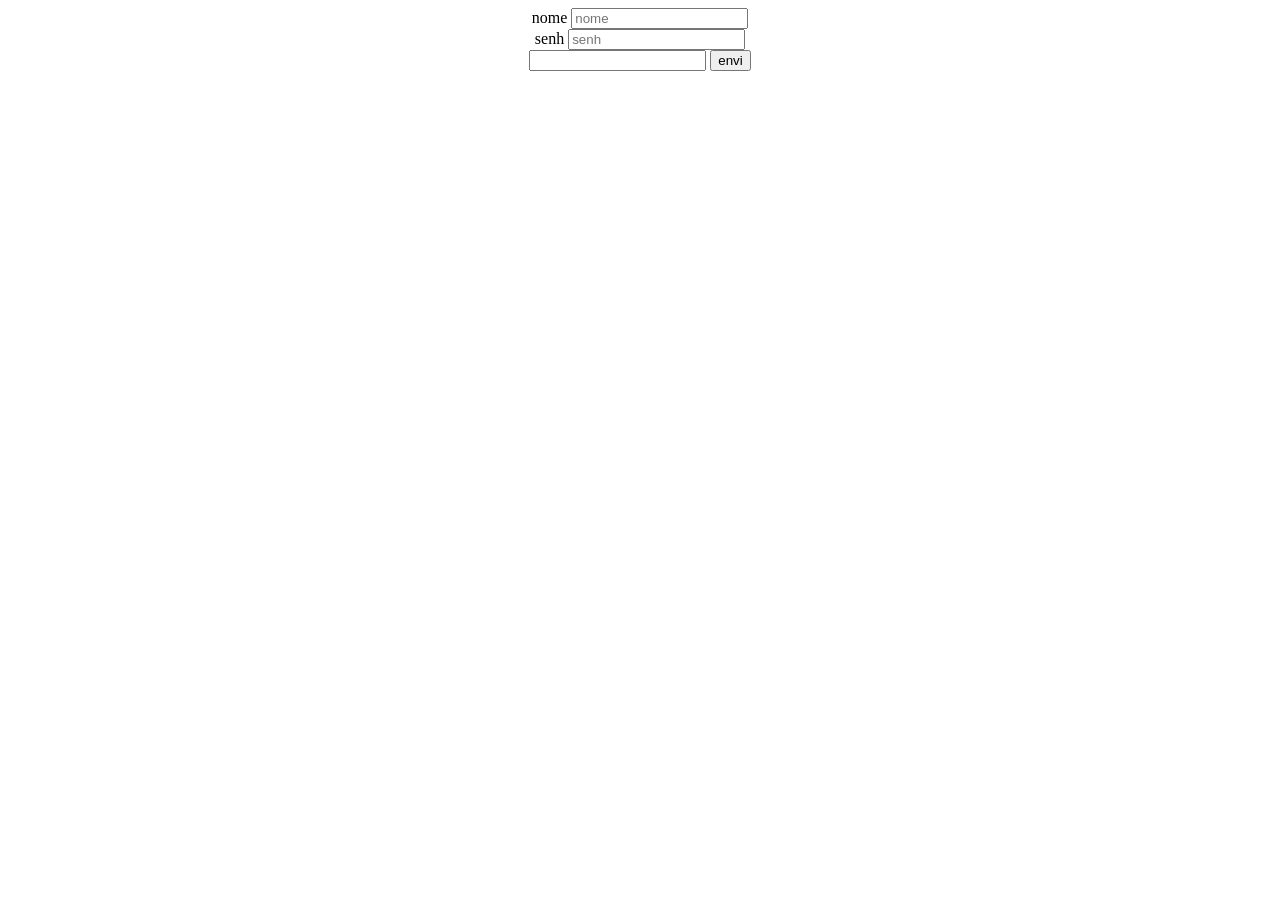
<file: form.html>
<!DOCTYPE html>
<html lang="pt">
<head>  
<meta charset="utf-8">
    <link rel="stylesheet" href="style.css">
</head>
<body>
<form>
    <center>
    <label>nome</label> <input type="text" name="nome" placeholder="nome" width="200"><br> 
<label>senh</label> <input type="password" name="senh" placeholder="senh"> <br>
<input type=""name="">
<button>envi</button></center>

</form>


</body>
</file>
<file: style.css>
/*
 *	generated by WOW Slider 8.7
 *	template Epsilon
 */
@import url(https://fonts.googleapis.com/css?family=Roboto&subset=latin,cyrillic-ext,latin-ext,cyrillic,greek-ext,greek,vietnamese);
@font-face {
  font-family: 'ws-ctrl-mfglabs';
  src: url('ws-ctrl-mfglabs.eot');
  src: url('ws-ctrl-mfglabs.eot#iefix') format('embedded-opentype'),
       url('ws-ctrl-mfglabs.svg#ws-ctrl-mfglabs') format('svg');
  font-weight: normal;
  font-style: normal;
}
@font-face {
  font-family: 'ws-ctrl-mfglabs';
  src: url('[data-uri]') format('woff'),
   	url('[data-uri]') format('truetype');
}
#wowslider-container1 { 
	display: block;
	zoom: 1; 
	position: relative;
	width: 100%;
	max-width: 100%;
	max-height:none;
	margin:0px auto 0px;
	z-index:90;
	text-align:left; /* reset align=center */
	font-size: 10px;
	text-shadow: none; /* fix some user styles */

	/* reset box-sizing (to boostrap friendly) */
	-webkit-box-sizing: content-box;
	-moz-box-sizing: content-box;
	box-sizing: content-box; 
}
* html #wowslider-container1{ width:640px }
#wowslider-container1 .ws_images ul{
	position:relative;
	width: 10000%; 
	height:100%;
	left:0;
	list-style:none;
	margin:0;
	padding:0;
	border-spacing:0;
	overflow: visible;
	/*table-layout:fixed;*/
}
#wowslider-container1 .ws_images ul li{
	position: relative;
	width:1%;
	height:100%;
	line-height:0; /*opera*/
	overflow: hidden;
	float:left;
	/*font-size:0;*/
	padding:0 0 0 0 !important;
	margin:0 0 0 0 !important;
}

#wowslider-container1 .ws_images{
	position: relative;
	left:0;
	top:0;
	height:100%;
	max-height:none;
	max-width: 100%;
	vertical-align: top;
	border:none;
	overflow: hidden;
}
#wowslider-container1 .ws_images ul a{
	width:100%;
	height:100%;
	max-height:none;
	display:block;
	color:transparent;
}
#wowslider-container1 img{
	max-width: none !important;
}
#wowslider-container1 .ws_images .ws_list img,
#wowslider-container1 .ws_images > div > img{
	width:100%;
	border:none 0;
	max-width: none;
	padding:0;
	margin:0;
}
#wowslider-container1 .ws_images > div > img {
	max-height:none;
}

#wowslider-container1 .ws_images iframe {
	position: absolute;
	z-index: -1;
}

#wowslider-container1 .ws-title > div {
	display: inline-block !important;
}

#wowslider-container1 a{ 
	text-decoration: none; 
	outline: none; 
	border: none; 
}

#wowslider-container1  .ws_bullets { 
	float: left;
	position:absolute;
	z-index:70;
}
#wowslider-container1  .ws_bullets div{
	position:relative;
	float:left;
	font-size: 0px;
}
/* compatibility with Joomla styles */
#wowslider-container1  .ws_bullets a {
	line-height: 0;
}

#wowslider-container1  .ws_script{
	display:none;
}
#wowslider-container1 sound, 
#wowslider-container1 object{
	position:absolute;
}

/* prevent some of users reset styles */
#wowslider-container1 .ws_effect {
	position: static;
	width: 100%;
	height: 100%;
}

#wowslider-container1 .ws_photoItem {
	border: 2em solid #fff;
	margin-left: -2em;
	margin-top: -2em;
}
#wowslider-container1 .ws_cube_side {
	background: #A6A5A9;
}


#wowslider-container1.ws_gestures {
	cursor: -webkit-grab;
	cursor: -moz-grab;
	cursor: url("[data-uri]"), move;
}
#wowslider-container1.ws_gestures.ws_grabbing {
	cursor: -webkit-grabbing;
	cursor: -moz-grabbing;
	cursor: url("[data-uri]"), move;
}

/* hide controls when video start play */
#wowslider-container1.ws_video_playing .ws_bullets,
#wowslider-container1.ws_video_playing .ws_fullscreen,
#wowslider-container1.ws_video_playing .ws_next,
#wowslider-container1.ws_video_playing .ws_prev {
	display: none;
}


/* youtube/vimeo buttons */
#wowslider-container1 .ws_video_btn {
	position: absolute;
	display: none;
	cursor: pointer;
	top: 0;
	left: 0;
	width: 100%;
	height: 100%;
	z-index: 55;
}
#wowslider-container1 .ws_video_btn.ws_youtube,
#wowslider-container1 .ws_video_btn.ws_vimeo {
	display: block;
}
#wowslider-container1 .ws_video_btn div {
	position: absolute;
	background-image: url(./playvideo.png);
	background-size: 200%;
	top: 50%;
	left: 50%;
	width: 7em;
	height: 5em;
	margin-left: -3.5em;
	margin-top: -2.5em;
}
#wowslider-container1 .ws_video_btn.ws_youtube div {
	background-position: 0 0;
}
#wowslider-container1 .ws_video_btn.ws_youtube:hover div {
	background-position: 100% 0;
}
#wowslider-container1 .ws_video_btn.ws_vimeo div {
	background-position: 0 100%;
}
#wowslider-container1 .ws_video_btn.ws_vimeo:hover div {
	background-position: 100% 100%;
}

#wowslider-container1 .ws_playpause.ws_hide {
	display: none !important;
}

#wowslider-container1 .ws_images {
	box-shadow: 0px 2px 5px 0 rgba(0, 0, 0, 0.26);
	-webkit-transition: box-shadow .5s cubic-bezier(.4,0,.2,1);
	transition: box-shadow .5s cubic-bezier(.4,0,.2,1);
}
#wowslider-container1 .ws_images:hover {
	box-shadow: 0px 17px 50px rgba(0, 0, 0, 0.19);
}
#wowslider-container1 .ws_bullets { 
	padding: 10px; 
}
#wowslider-container1 .ws_bullets a { 
	position: relative;
    text-shadow: none;
    color: transparent;
    display: inline-block;
    width: 9px;
    height: 9px;
    margin: 3px 3px;
    border-radius: 50%;
    border: 2px solid rgba(255,255,255,0.5);
}

#wowslider-container1 .ws_bullets a.ws_selbull {
	border: 2px solid;
	border-color: #ffffff;
}

#wowslider-container1 a.ws_next,
#wowslider-container1 a.ws_prev {
	font: 2.6em "ws-ctrl-mfglabs";
	width: 2.6em;
	height: 2.6em;
	margin-top:-1.3em;
}

#wowslider-container1 a.ws_next,
#wowslider-container1 a.ws_prev,
#wowslider-container1 .ws_playpause {
	position:absolute;
	top:50%;
	z-index:60;
	color: #FFFFFF;
	overflow: hidden;
	border-radius: 50%;
    border: 3px solid;
    border-color: #ffffff;
	background-color: rgba(0,0,0,0.2);
}

#wowslider-container1 a.ws_next,
#wowslider-container1 a.ws_prev,
#wowslider-container1 .ws_playpause {
	-webkit-transition: background-color 0.3s ease 0s;					
	-moz-transition: background-color 0.3s ease 0s;
	transition: background-color 0.3s ease 0s;	  					  					
}	
#wowslider-container1 a.ws_next:hover,
#wowslider-container1 a.ws_prev:hover,
#wowslider-container1 .ws_playpause:hover {
	background-color: rgba(0,0,0,0.5);
}

#wowslider-container1 a.ws_next {
	right: 0.5em;
}
#wowslider-container1 a.ws_prev {
	left: 0.5em;
}
#wowslider-container1 a.ws_next:after,
#wowslider-container1 a.ws_prev:after {
	display: block;
	text-align: center;
	line-height: 2.6em;	
	line-height: 2.8em\9; /* ie9 hack */
}
/* IE10+ hacks */
_:-ms-input-placeholder, :root #wowslider-container1 a.ws_next:after {line-height: 2.8em;}
_:-ms-input-placeholder, :root #wowslider-container1 a.ws_prev:after {line-height: 2.8em;}
#wowslider-container1 a.ws_next:after{
	content:'\e801';
}
#wowslider-container1 a.ws_prev:after{
	content:'\e800';
}

/*playpause*/
#wowslider-container1 .ws_playpause {
	font: 2.6em "ws-ctrl-mfglabs";
	width: 2.6em;
	height: 2.6em;
	left: 50%;
	z-index: 59;
	margin-top:-1.3em;
	margin-left: -1.3em;
}
#wowslider-container1 .ws_playpause:after{
	display: block;
	text-align: center;
	line-height: 2.6em;
	line-height: 2.8em\9; /* ie9 hack */
}
/* IE10+ hacks */
_:-ms-input-placeholder, :root #wowslider-container1 .ws_playpause:after {line-height: 2.8em;}
#wowslider-container1 .ws_pause:after {
	content: '\e803';
}
#wowslider-container1 .ws_play:after {
	content: '\e802';
}
/* bottom center */
#wowslider-container1  .ws_bullets {
	bottom:10px;
	left:50%;
}
#wowslider-container1  .ws_bullets div{
	left:-50%;
}#wowslider-container1 .ws-title{
	position: absolute;	
	font: 1.4em 'Roboto', sans-serif;
	margin-right:10em;
	z-index: 50;
    color: #FFFFFF;
	left: 0.3em;
	background: none;
	padding: 1em;
	bottom: 30px;
	top: auto;
	opacity: 1;
}
#wowslider-container1 .ws-title div,
#wowslider-container1 .ws-title span{
	display:inline-block;
	padding: 0.5em;
}
#wowslider-container1 .ws-title div{
	display:block;
	margin-top:0.5em;
	font-size: 1.1em;
	padding: 1em;
	line-height: 1.15em;
	color:#000000;
	border: 3px solid;
	border-color: #ffffff;
	border-radius: 7px;
	background-color: rgba(255,255,255,1);
}
#wowslider-container1 .ws-title span{
    font-size: 1.8em;
	border: 3px solid;
	border-color: #ffffff;	
	border-radius: 7px;
	background-color: rgba(0, 0, 0, 0.2);
}#wowslider-container1 .ws_images > ul{
	animation: wsBasic 64s infinite;
	-moz-animation: wsBasic 64s infinite;
	-webkit-animation: wsBasic 64s infinite;
}
@keyframes wsBasic{0%{left:-0%} 3.13%{left:-0%} 6.25%{left:-100%} 9.38%{left:-100%} 12.5%{left:-200%} 15.63%{left:-200%} 18.75%{left:-300%} 21.88%{left:-300%} 25%{left:-400%} 28.13%{left:-400%} 31.25%{left:-500%} 34.38%{left:-500%} 37.5%{left:-600%} 40.63%{left:-600%} 43.75%{left:-700%} 46.88%{left:-700%} 50%{left:-800%} 53.13%{left:-800%} 56.25%{left:-900%} 59.38%{left:-900%} 62.5%{left:-1000%} 65.63%{left:-1000%} 68.75%{left:-1100%} 71.88%{left:-1100%} 75%{left:-1200%} 78.13%{left:-1200%} 81.25%{left:-1300%} 84.38%{left:-1300%} 87.5%{left:-1400%} 90.63%{left:-1400%} 93.75%{left:-1500%} 96.88%{left:-1500%} }
@-moz-keyframes wsBasic{0%{left:-0%} 3.13%{left:-0%} 6.25%{left:-100%} 9.38%{left:-100%} 12.5%{left:-200%} 15.63%{left:-200%} 18.75%{left:-300%} 21.88%{left:-300%} 25%{left:-400%} 28.13%{left:-400%} 31.25%{left:-500%} 34.38%{left:-500%} 37.5%{left:-600%} 40.63%{left:-600%} 43.75%{left:-700%} 46.88%{left:-700%} 50%{left:-800%} 53.13%{left:-800%} 56.25%{left:-900%} 59.38%{left:-900%} 62.5%{left:-1000%} 65.63%{left:-1000%} 68.75%{left:-1100%} 71.88%{left:-1100%} 75%{left:-1200%} 78.13%{left:-1200%} 81.25%{left:-1300%} 84.38%{left:-1300%} 87.5%{left:-1400%} 90.63%{left:-1400%} 93.75%{left:-1500%} 96.88%{left:-1500%} }
@-webkit-keyframes wsBasic{0%{left:-0%} 3.13%{left:-0%} 6.25%{left:-100%} 9.38%{left:-100%} 12.5%{left:-200%} 15.63%{left:-200%} 18.75%{left:-300%} 21.88%{left:-300%} 25%{left:-400%} 28.13%{left:-400%} 31.25%{left:-500%} 34.38%{left:-500%} 37.5%{left:-600%} 40.63%{left:-600%} 43.75%{left:-700%} 46.88%{left:-700%} 50%{left:-800%} 53.13%{left:-800%} 56.25%{left:-900%} 59.38%{left:-900%} 62.5%{left:-1000%} 65.63%{left:-1000%} 68.75%{left:-1100%} 71.88%{left:-1100%} 75%{left:-1200%} 78.13%{left:-1200%} 81.25%{left:-1300%} 84.38%{left:-1300%} 87.5%{left:-1400%} 90.63%{left:-1400%} 93.75%{left:-1500%} 96.88%{left:-1500%} }

#wowslider-container1 .ws_bullets  a img{
	text-indent:0;
	display:block;
	bottom:15px;
	left:-43px;
	visibility:hidden;
	position:absolute;
    border: 1px solid #FFFFFF;
	max-width:none;
}
#wowslider-container1 .ws_bullets a:hover img{
	visibility:visible;
}

#wowslider-container1 .ws_bulframe div div{
	height:48px;
	overflow:visible;
	position:relative;
}
#wowslider-container1 .ws_bulframe div {
	left:0;
	overflow:hidden;
	position:relative;
	width:85px;
	background-color:#FFFFFF;
}
#wowslider-container1  .ws_bullets .ws_bulframe{
	display:none;
	bottom:25px;
	margin-left:5px;
	overflow:visible;
	position:absolute;
	cursor:pointer;
    border: 3px solid;
    border-color: #ffffff;
    border-radius: 5px;
}#wowslider-container1 .ws_bulframe div div{
	height: auto;
}

@media all and (max-width:760px) {
	#wowslider-container1 .ws_fullscreen {
		display: block;
	}
}
@media all and (max-width:400px){
	#wowslider-container1 .ws_controls,
	#wowslider-container1 .ws_bullets,
	#wowslider-container1 .ws_thumbs{
		display: none
	}
}
</file>
